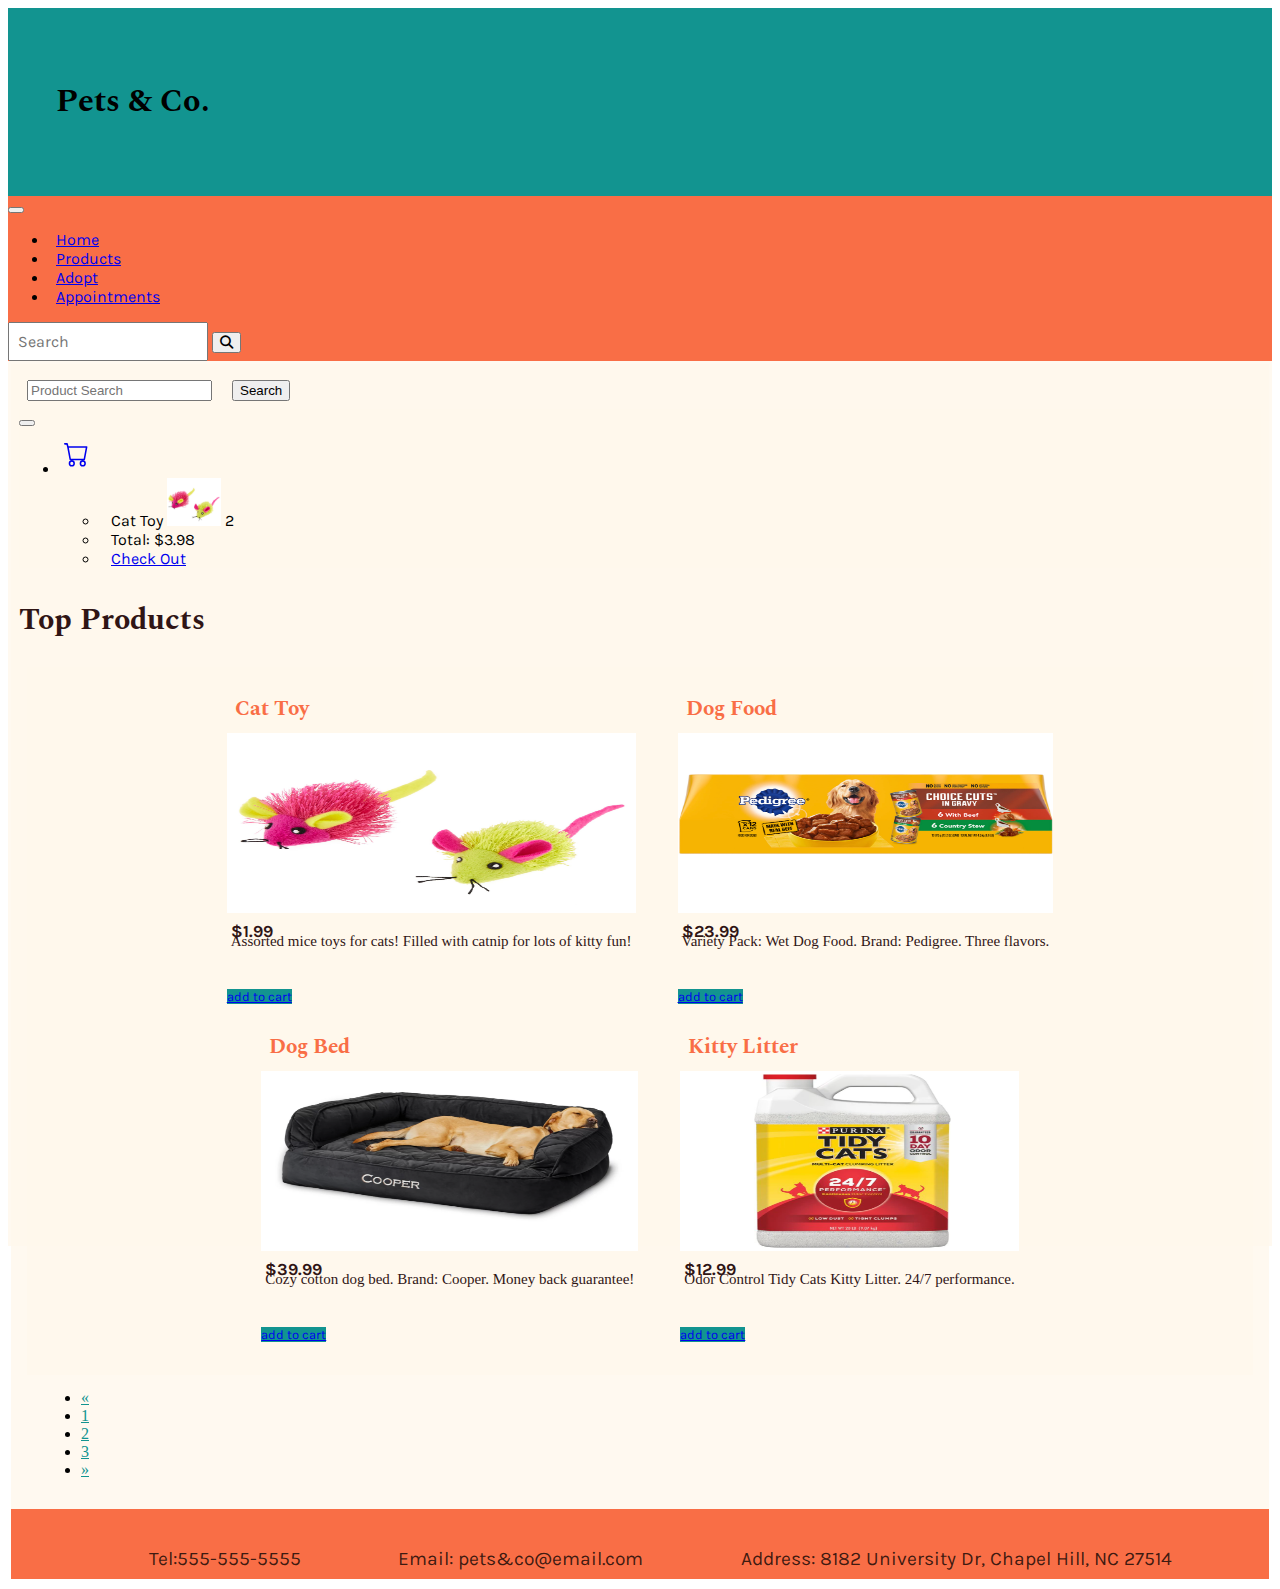
<file: products.html>
<!doctype html>
<html lang="en">

    <head>
        <!-- Required meta tags -->
        <meta charset="utf-8">
        <meta name="viewport" content="width=device-width, initial-scale=1">

        <!-- Bootstrap CSS -->
        <link href="https://cdn.jsdelivr.net/npm/bootstrap@5.0.2/dist/css/bootstrap.min.css" rel="stylesheet" integrity="sha384-EVSTQN3/azprG1Anm3QDgpJLIm9Nao0Yz1ztcQTwFspd3yD65VohhpuuCOmLASjC" crossorigin="anonymous">
        
        <!-- icon -->
        <link href="https://cdnjs.cloudflare.com/ajax/libs/font-awesome/6.1.1/css/all.min.css" rel="stylesheet">

        <!-- google fonts -->
        <link rel="preconnect" href="https://fonts.googleapis.com">
        <link rel="preconnect" href="https://fonts.gstatic.com" crossorigin>
        <link href="https://fonts.googleapis.com/css2?family=Karla&family=Spectral:wght@300;400&display=swap" rel="stylesheet">

        <!-- Stylesheet -->
        <link type="text/css" rel="stylesheet" href="css/styles.css">


        <title>Comp126 Final Project</title>
    </head>

    <body>
        <div class="container">
            <header class="header">
                <div>
                    <h1 class="bigtitle">Pets & Co.</h1>
                </div>
            </header>
    
            <nav class="navbar navbar-expand-md navbar-light col-12">
                <div class="container-fluid">
                    <button class="navbar-toggler" type="button" data-bs-toggle="collapse" data-bs-target="#navbarTogglerDemo2" aria-controls="navbarTogglerDemo2" aria-expanded="false" aria-label="Toggle navigation">
                        <span class="navbar-toggler-icon"></span>
                    </button>
                    <div class="collapse navbar-collapse" id="navbarTogglerDemo2">
                        <ul class="navbar-nav">
                            <li class="nav-item">
                                <a class="navtitle nav-link" aria-current="page" href="index.html">Home</a>
                            </li>
                            <li class="nav-item">
                                <a class="navtitle nav-link active" href="products.html">Products</a>
                            </li>
                            <li class="nav-item">
                                <a class="navtitle nav-link " href="adopt.html">Adopt</a>
                            </li>
                            <li class="nav-item">
                                <a class="navtitle nav-link" href="appointments.html">Appointments</a>
                            </li>
                        </ul>
            
 

                        <form class="d-flex search">
                            <input class="form-control navtitle" type="search" placeholder="Search" >
                                <button class="btn btn-outline-dark" type="submit">
                                    <i class="fa-solid fa-magnifying-glass"></i>
                                </button>
                        </form>
                        
                    </div>
                </div>
            </nav>

            <div class="whole">
                <div class = "flexbox">

                    <div class="container mt-2">
                        
                        <form class="d-flex products">
                            
                            <input class="form-control products" type="search" placeholder="Product Search" aria-label="Search">
                            <button class="btn btn-outline-secondary products" type="submit">Search</button>
                            <div class="container cart">
                                <nav class="navbar cart navbar-expand-xl navbar-light">
  <div class="container-fluid">
    <button class="navbar-toggler" type="button" data-bs-toggle="collapse" data-bs-target="#navbarWithDropdown" aria-controls="navbarWithDropdown" aria-expanded="false" aria-label="Toggle navigation">

    </button>
    <div class="navbar-collapse show" id="navbarWithDropdown">
      <ul class="navbar-nav cart">
        <li class="nav-item dropdown cart">
          <a class="nav-link" href="#" id="navbarDropdownMenuLink" role="button" data-bs-toggle="dropdown" aria-expanded="false">
            <svg xmlns="http://www.w3.org/2000/svg" width="24" height="25" fill="currentColor" class="bi bi-cart" viewBox="0 0 16 16"> <path d="M0 1.5A.5.5 0 0 1 .5 1H2a.5.5 0 0 1 .485.379L2.89 3H14.5a.5.5 0 0 1 .491.592l-1.5 8A.5.5 0 0 1 13 12H4a.5.5 0 0 1-.491-.408L2.01 3.607 1.61 2H.5a.5.5 0 0 1-.5-.5zM3.102 4l1.313 7h8.17l1.313-7H3.102zM5 12a2 2 0 1 0 0 4 2 2 0 0 0 0-4zm7 0a2 2 0 1 0 0 4 2 2 0 0 0 0-4zm-7 1a1 1 0 1 1 0 2 1 1 0 0 1 0-2zm7 0a1 1 0 1 1 0 2 1 1 0 0 1 0-2z"/> </svg>
          </a>
          <ul class="dropdown-menu carts" aria-labelledby="navbarDropdownMenuLink">
            <li><a>Cat Toy <img src="/img/cattoy.png" alt="cat toy" width="54" heigh="65"> 2</a></li>
            <li><a>Total: $3.98</a></li>
            <li><a class="dropdown-item" href="product checkout.html">Check Out</a></li>
          </ul>
        </li>
      </ul>
    </div>
  </div>
</nav>
                                </div>
                            </form>
                          <h1 class="top products">Top Products</h1>
                          <div class="row product">
                            <div class="product container">
                            <div class="col-md-3 col-sm-6">
                              <div class="card card-block">
                              <h1 class="card-title text-right">Cat Toy</h1>
                            <img src="/img/cattoy.png" alt="cat toy">
                                <h5 class="card-cost mt-3 mb-3">$1.99</h5>
                                <p class="card-text">Assorted mice toys for cats! Filled with catnip for lots of kitty fun!</p> 
                                <a href="#" class="btn btn-secondary" role="button" aria-label="button">add to cart</a>
                          </div>
                            </div>
                            <div class="col-md-3 col-sm-6">
                              <div class="card card-block">
                              <h4 class="card-title text-right">Dog Food</h4>
                            <img src="/img/dogfood.png" alt="dog food">
                            <h5 class="card-cost mt-3 mb-3">$23.99</h5>
                            <p class="card-text">Variety Pack: Wet Dog Food. Brand: Pedigree. Three flavors.</p> 
                            <a href="#" class="btn btn-secondary" role="button" aria-label="button">add to cart</a>
                          </div>
                            </div>
                            <div class="col-md-3 col-sm-6">
                              <div class="card card-block">
                              <h4 class="card-title text-right">Dog Bed</h4>
                            <img src="/img/dogbed.png" alt="dog bed">
                            <h5 class="card-cost mt-3 mb-3">$39.99</h5>
                            <p class="card-text">Cozy cotton dog bed. Brand: Cooper. Money back guarantee!</p> 
                            <a href="#" class="btn btn-secondary" role="button" aria-label="button">add to cart</a>
                          </div>
                            </div>
                            <div class="col-md-3 col-sm-6">
                              <div class="card card-block">
                              <h4 class="card-title text-right">Kitty Litter</h4>
                            <img src="/img/kittylitter.png" alt="kitty litter">
                            <h5 class="card-cost mt-3 mb-3">$12.99</h5>
                            <p class="card-text">Odor Control Tidy Cats Kitty Litter. 24/7 performance.</p> 
                            <a href="#" class="btn btn-secondary" role="button" aria-label="button">add to cart</a>
                          </div>
                        </div>
                            </div>    
                            <nav aria-label="Page navigation">
                                <ul class="pagination">
                                  <li class="page-item">
                                    <a class="page-link" href="#" aria-label="Previous">
                                      <span aria-hidden="true">«</span>
                                    </a>
                                  </li>
                                  <li class="page-item"><a class="page-link" href="#">1</a></li>
                                  <li class="page-item"><a class="page-link" href="#">2</a></li>
                                  <li class="page-item"><a class="page-link" href="#">3</a></li>
                                  <li class="page-item">
                                    <a class="page-link" href="#" aria-label="Next">
                                      <span aria-hidden="true">»</span>
                                    </a>
                                  </li>
                                </ul>
                              </nav>
                          </div>
                          
                        </div>

                    <div class="img5">
                        <footer>
                            <nav>
                                <ul class="footer">
                                    <p class="footercontent">Tel:555-555-5555</p>
                                    <p class="footercontent">Email: pets&co@email.com</p>
                                    <p class="footercontent">Address: 8182 University Dr, Chapel Hill, NC 27514 </p>
                            </nav>
                        </footer>
                    </div>
                </div>
            </div>


        </div>
        <script src="https://cdn.jsdelivr.net/npm/bootstrap@5.0.2/dist/js/bootstrap.bundle.min.js" integrity="sha384-MrcW6ZMFYlzcLA8Nl+NtUVF0sA7MsXsP1UyJoMp4YLEuNSfAP+JcXn/tWtIaxVXM" crossorigin="anonymous"></script>


    </body>


</html>
</file>
<file: css/styles.css>
.container{
    width: 100%;


}
.bigtitle{
    font-family: 'Spectral', serif;
    font-size: 2rem;
    padding: 3rem;

}

.navtitle{
    font-family: 'Karla', sans-serif;
    font-size: 1rem;
    padding:0.5rem;
}



.picturetitle{
    font-family: 'Karla', sans-serif;
    color:white;
    font-size: 2rem;
}



.container{
    background-color:#fff7ebc5;
    width: 100%;
    padding: 0;
    margin-left: 5;
    justify-content: center
}


.header{
    display: flex;
    width: 100%;
    background-color:#129490;

}

.navbar{
    background-color:#F96E46;
}

.whole {
    display: flex;
    margin: 3px;
    gap: 10px;
}

.flexbox{
    display: flex;
    flex-direction: row;
    width: 100%;
    height: 98vh;
    flex-wrap: wrap;
        }

.img1{
    background-image: url("img/1.jpg");
    width:100%;
    background-repeat: no-repeat;
    background-size: cover;
    background-position: center;
    height: 30%;
    margin-right:0rem;
    display: flex;
    justify-content:center;
}

.img2{
    background-image: url("img/2.jpg");
    width:100%;
    height: 30%;
    background-repeat: no-repeat;
    background-size: cover;
    background-position: center;
    margin-right:0rem;
    display: flex;
    justify-content:center;
}

.img3{
    background-image: url("img/2.jpg");
    width:100%;
    background-repeat: no-repeat;
    background-size: cover;
    background-position: center;
    height: 30%;
    margin-right:0rem;
    display: flex;
    justify-content:center;
}

.img4{
    background-image: url("img/3.jpg");
    width:100%;
    background-repeat: no-repeat;
    background-size: cover;
    background-position: center;
    height: 30%;
    display: flex;
    justify-content:center;
}


.img5{
    background-color:#F96E46;
    width:100%;
    background-repeat: no-repeat;
    background-size: cover;
    background-position: center;
    height: 15%;
}


.footer{
    display:flex;
    flex-direction: column;
    font-family: 'Karla', sans-serif;
    color:white;
    font-size: 1rem;
    justify-content: center;

}

.footercontent{
    font-family: 'Karla', sans-serif;
    color:rgba(0, 0, 0, 0.772);
    margin-top: 1em
}


.buttoncolor{
    background-color: #129490;
    color:#ffffffed
}

.adoptcards{
    display: flex;
    flex-direction: column;
    padding: 0;
}

.bigcontent{
    font-family: 'Spectral', serif;
    font-size: 2rem;
    margin: 1.5rem;
}
.card-title{
    font-family: 'Spectral', serif;
    font-size: 1.5rem;
}
.intro{
    font-family: 'Karla', sans-serif;
    font-size: 1.2rem;

}
.adoptcontent{
    font-family: 'Karla', sans-serif;
}




@media only screen and (min-width:1080px){
    .img1{width:22%;
        height:99%;
        margin-right: 3rem;}

        .img2{width:22%;
        height:99%;
        margin-right: 3rem;}

        .img3{width:22%;
        height:99%;
        margin-right: 3rem;}

        .img4{width:22%;
        height:99%;}


        .img5{
            background-color:#F96E46;
            width:100%;
            background-repeat: no-repeat;
            background-size: cover;
            background-position: center;
            height: 8%;
        }

        .footer{
            display:flex;
            flex-direction: row;
            font-family: 'Karla', sans-serif;
            color:white;
            font-size: 1.2rem;
            justify-content:space-evenly;

        
        }

        .adoptcards{
            display: flex;
            flex-direction: row;
            align-items: center;
            padding: 2rem;

        }






}
.product {
    padding: 16px;
    display: flex;
    flex-flow: wrap
}
.card img{
    height:180px;
    width:100%;
  }
  
  .card{
    transition:0.5s;
    padding-left: 5px;
    padding-right:5px;
    margin: 16px;
    margin-top: 10px
  }
  .card-title {  
    font-size: 21px;
    transition: 1s;
    margin: 8px;
    color:#F96E46
  }

  .card-cost {  
    font-size: 17px;
    transition: 1s;
    margin: 4px;
    height: 8px;
    color:rgb(48, 21, 21);
    font-family: 'Karla', sans-serif
  }


  .card:hover {
    transform: scale(1.05);
    box-shadow: 10px 10px 15px rgba(0,0,0,0.3);
}

  .card-text {
    height:50px; 
    color:rgb(48, 21, 21); 
    margin: 4px;
    font-size: 15px
}

  
  .btn-secondary {
    background-color: #129490;
    width: 40%;
    margin:auto;
    margin-bottom: 15px;
    font-family: 'Karla', sans-serif;
    font-size: 13px
} 
.btn-secondary:hover {
    background-color: #51bcb9;
}  

  .card::before, .card::after {
    position: absolute;
    top: 0;
    right: 0;
    bottom: 0;
    left: 0;
    transform: scale3d(0, 0, 1);
    transition: transform .3s ease-out 0s;
    background: rgba(255, 255, 255, 0.1);
  }
  .card::before {
    transform-origin: left top;
  }
  .card::after {
    transform-origin: right bottom;
  }
  .card:hover::before, .card:hover::after, .card:focus::before, .card:focus::after {
    transform: scale3d(1, 1, 1);
  }

  .pagination {
    justify-content: center;
    margin: 14px;
  }

  .pagination a {
    color: #129490
  }

  svg {

    height: 30px;
    margin: 5px;
    width: 25px;
    margin-top: -4px


  }

.container .cart {
    width: auto;
    height: auto;
    background-color: #fff7ebc5;
}


.products {
    margin: 8px
}

.top {
    font-size: 30px;
    font-family: 'Spectral', serif;
    color:rgb(48, 21, 21);
    margin-top: 29px
}

.dropdown-menu a {
    padding-left: 9px;
    font-size: 16px;
    margin: 3px;
    font-family: 'Karla', sans-serif
}



@media only screen and (max-width:575px){
    .card {
        margin: 20px;
        width: auto;

    }
    .btn-secondary {
        width: auto;
        height: 30%;
        margin: 8px
    }
    .product {
        display: grid        
    }
}

@media only screen and (max-width:1200px){
    .card {
        margin: 2px;
        width: auto;
        

    }
    .btn-secondary {
        width: auto;
        height: 30%;
        margin: 18px;
    }

}

@media only screen and (max-width:991px){

    
    .btn-secondary {
        width: auto;
        height: 20%;
        margin-top: 38px;
    }
}

.main-box .shipping{
    width: 100%;
    margin: 20px

}

.card-header .shipping{
    background-color: white;
}

.payment {
    margin-left: 70px;
    width: auto

}

.shipping {
    background-color:#fff7ebc5;
    
}

.checkout {
    flex-flow: wrap;
    display: flex
}

.check {
    padding: 20px;
    margin: 30px;
    width: 50%
}


@media only screen and (max-width:768px){

.main-box .shipping{
    width: 100%;
    margin: 0px

}
.check {
    padding: 0px;
    margin: 0px;
    width: 100%
}

.payment {
    margin-left: 10px;
    width: auto

}
.check {
    padding: 20px;
    margin: 30px;
    width: 80%;
    height: 80%
}
}
</file>
